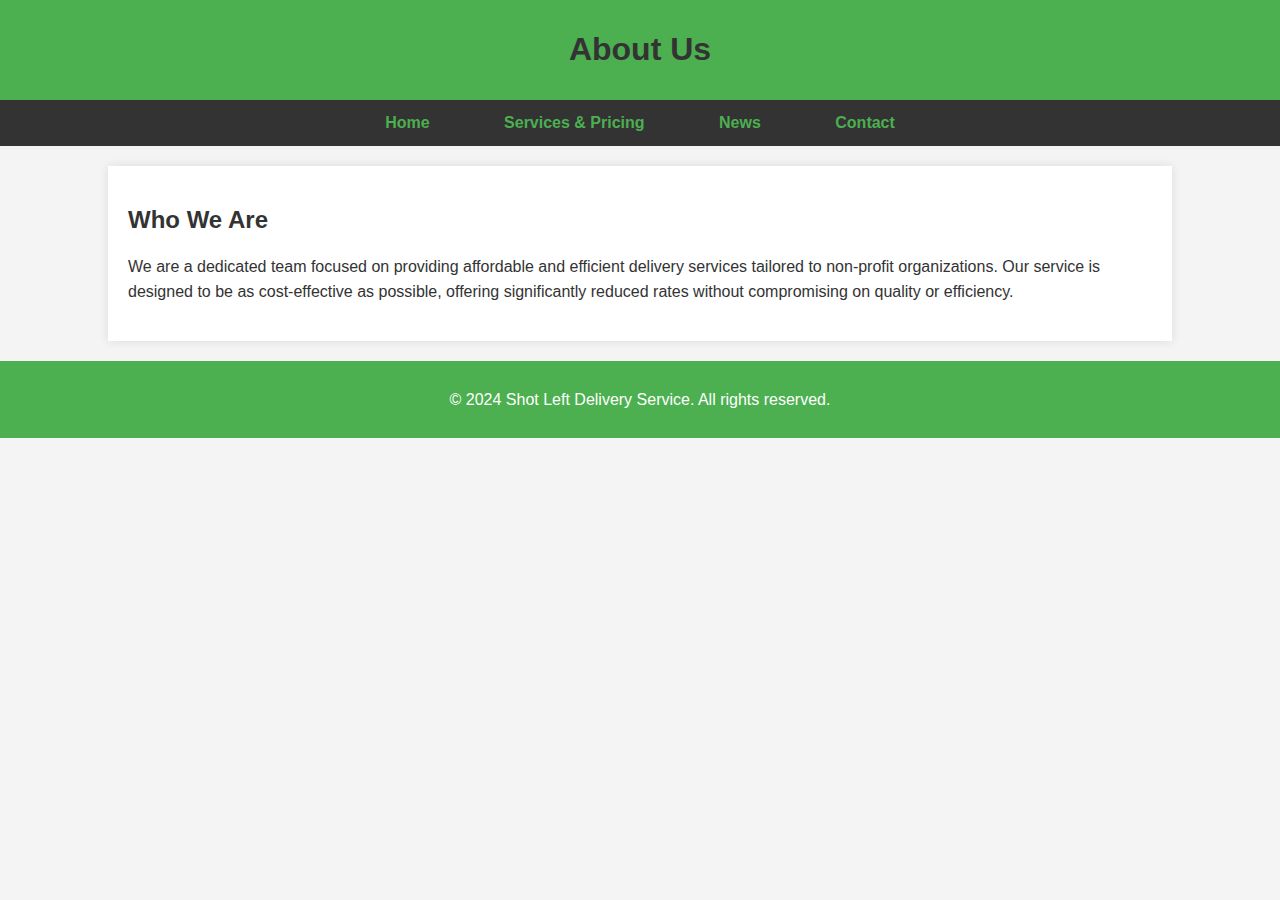
<file: about.html>
<!DOCTYPE html>
<link rel="stylesheet" href="style.css">
<html lang="en">
<head>
    <meta charset="UTF-8">
    <meta name="viewport" content="width=device-width, initial-scale=1.0">
    <title>About Us - Shot Left Delivery Service</title>
    <style>
        body {
            font-family: Arial, sans-serif;
            background-color: #f4f4f4;
            margin: 0;
            padding: 0;
        }
        header, footer {
            background-color: #4CAF50;
            color: white;
            padding: 10px 0;
            text-align: center;
        }
        .container {
            width: 80%;
            margin: 20px auto;
        }
        nav a {
            margin: 0 15px;
            text-decoration: none;
            color: #4CAF50;
            font-weight: bold;
        }
        nav a:hover {
            text-decoration: underline;
        }
    </style>
</head>
<body>
    <header>
        <h1>About Us</h1>
    </header>

    <nav>
        <a href="home.html">Home</a>
        <a href="services.html">Services & Pricing</a>
        <a href="news.html">News</a>
        <a href="contact.html">Contact</a>
    </nav>

    <div class="container">
        <h2>Who We Are</h2>
        <p>We are a dedicated team focused on providing affordable and efficient delivery services tailored to non-profit organizations. Our service is designed to be as cost-effective as possible, offering significantly reduced rates without compromising on quality or efficiency.</p>
    </div>

    <footer>
        <p>&copy; 2024 Shot Left Delivery Service. All rights reserved.</p>
    </footer>
</body>
</html>
</file>
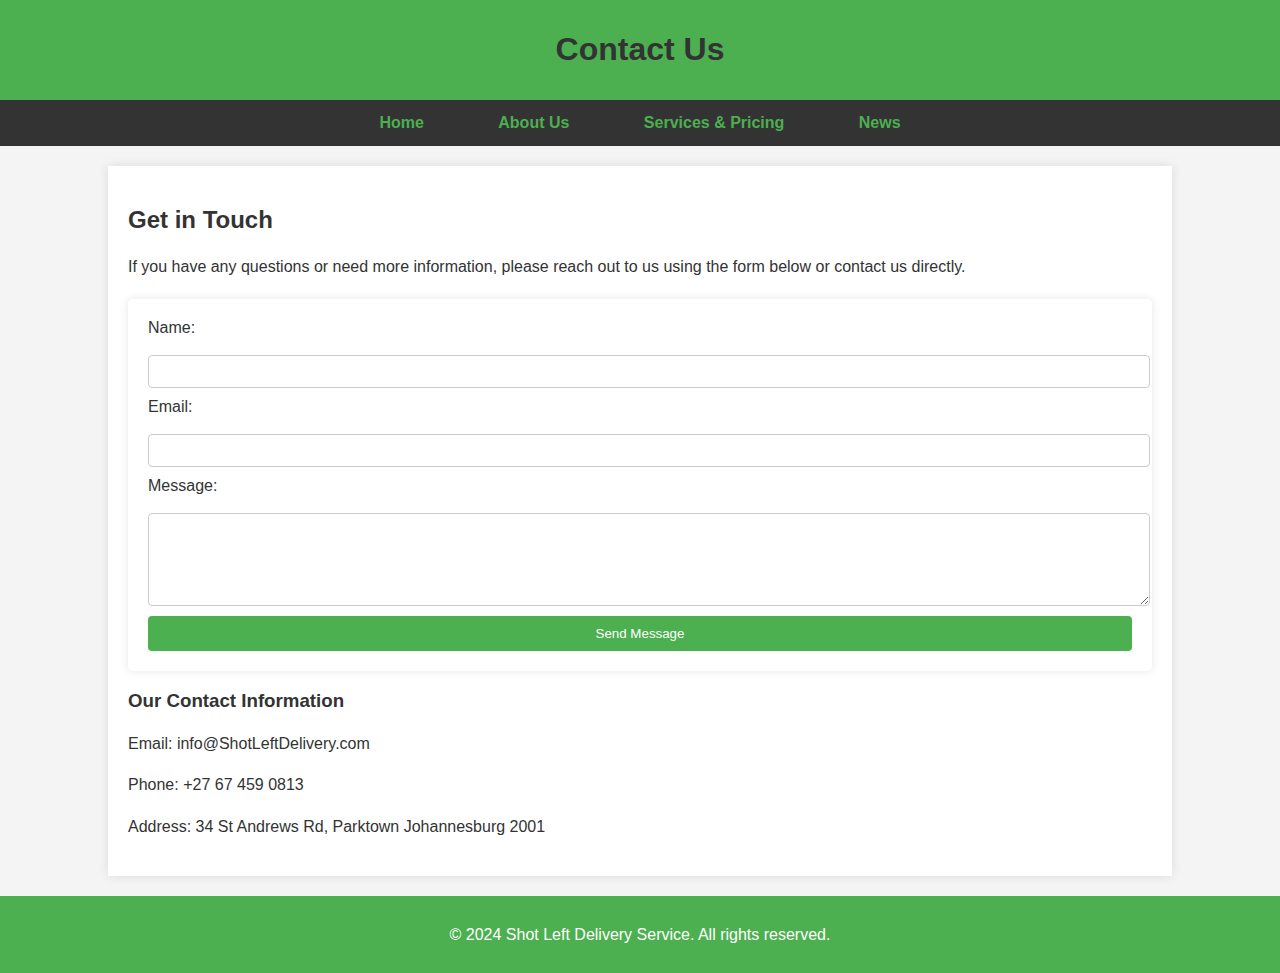
<file: contact.html>
<!DOCTYPE html>
<link rel="stylesheet" href="style.css">
<html lang="en">
<head>
    <meta charset="UTF-8">
    <meta name="viewport" content="width=device-width, initial-scale=1.0">
    <title>Contact Us - NGO Delivery Service</title>
    <style>
        body {
            font-family: Arial, sans-serif;
            background-color: #f4f4f4;
            margin: 0;
            padding: 0;
        }
        header, footer {
            background-color: #4CAF50;
            color: white;
            padding: 10px 0;
            text-align: center;
        }
        .container {
            width: 80%;
            margin: 20px auto;
        }
        nav a {
            margin: 0 15px;
            text-decoration: none;
            color: #4CAF50;
            font-weight: bold;
        }
        nav a:hover {
            text-decoration: underline;
        }
        form {
            background: white;
            padding: 20px;
            margin-top: 20px;
            border-radius: 5px;
            box-shadow: 0 0 10px rgba(0, 0, 0, 0.1);
        }
        form label {
            display: block;
            margin-bottom: 8px;
        }
        form input, form textarea {
            width: 100%;
            padding: 8px;
            margin-bottom: 10px;
            border: 1px solid #ccc;
            border-radius: 4px;
        }
        form button {
            background-color: #4CAF50;
            color: white;
            padding: 10px 20px;
            border: none;
            border-radius: 4px;
            cursor: pointer;
        }
        form button:hover {
            background-color: #45a049;
        }
    </style>
</head>
<body>
    <header>
        <h1>Contact Us</h1>
    </header>

    <nav>
        <a href="home.html">Home</a>
        <a href="about.html">About Us</a>
        <a href="services.html">Services & Pricing</a>
        <a href="news.html">News</a>
    </nav>

    <div class="container">
        <h2>Get in Touch</h2>
        <p>If you have any questions or need more information, please reach out to us using the form below or contact us directly.</p>

        <form action="#" method="POST">
            <label for="name">Name:</label>
            <input type="text" id="name" name="name" required>

            <label for="email">Email:</label>
            <input type="email" id="email" name="email" required>

            <label for="message">Message:</label>
            <textarea id="message" name="message" rows="5" required></textarea>

            <button type="submit">Send Message</button>
        </form>

        <h3>Our Contact Information</h3>
        <p>Email: info@ShotLeftDelivery.com</p>
        <p>Phone: +27 67 459 0813</p>
        <p>Address: 34 St Andrews Rd, Parktown Johannesburg 2001</p>
    </div>

    <footer>
        <p>&copy; 2024 Shot Left Delivery Service. All rights reserved.</p>
    </footer>
</body>
</html>
</file>
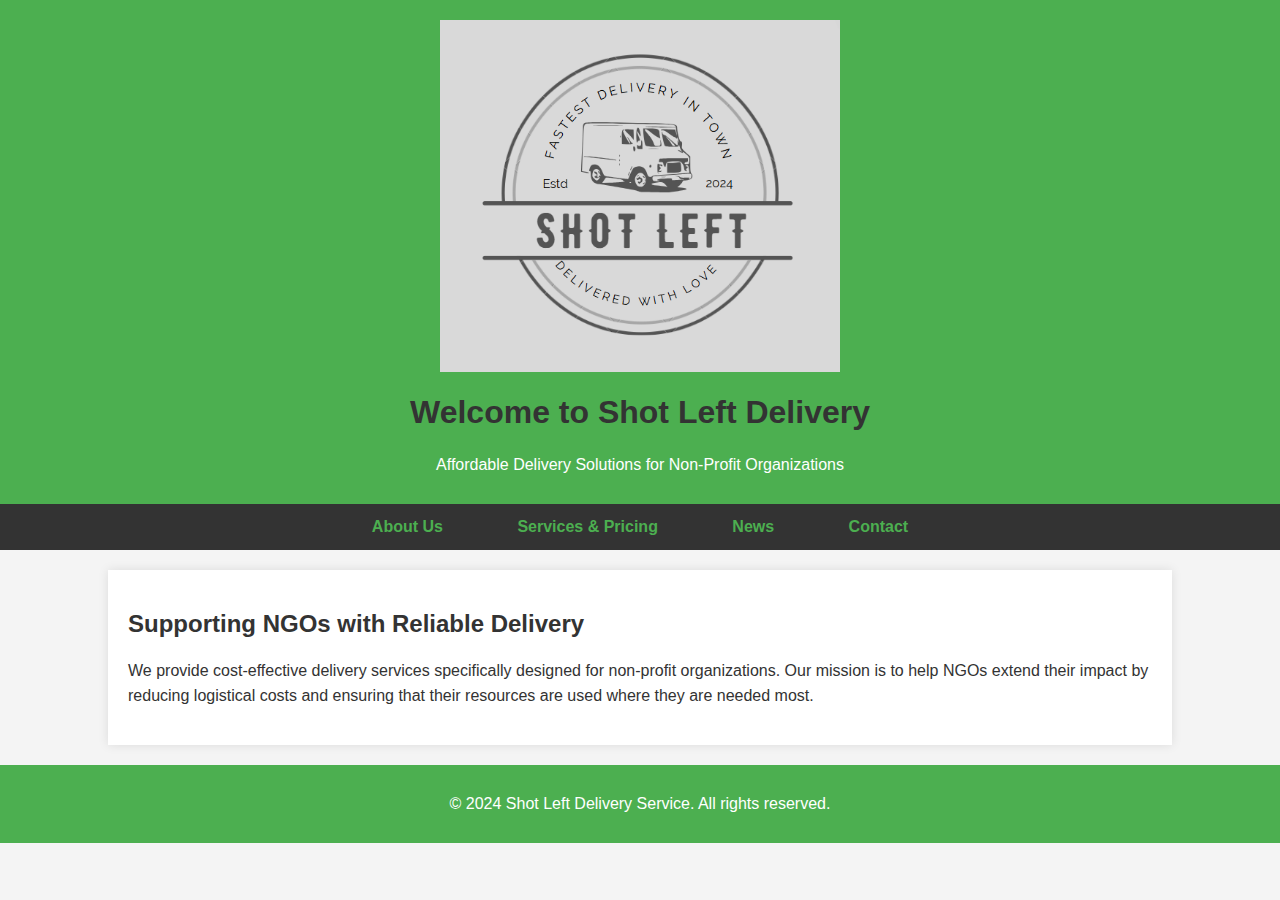
<file: home.html>
<!DOCTYPE html>
<link rel="stylesheet" href="style.css">
<html lang="en">
<head>
    <meta charset="UTF-8">
    <meta name="viewport" content="width=device-width, initial-scale=1.0">
    <title>Shot Left Delivery Service</title>
    <style>
        body {
            font-family: Arial, sans-serif;
            background-color: #f4f4f4;
            margin: 0;
            padding: 0;
        }
        header, footer {
            background-color: #4CAF50;
            color: white;
            padding: 10px 0;
            text-align: center;
        }
        .logo {
            width: 80px; 
            margin: 15px auto;
        }
        nav a {
            margin: 0 15px;
            text-decoration: none;
            color: #4CAF50;
            font-weight: bold;
        }
        nav a:hover {
            text-decoration: underline;
        }
        .container {
            width: 80%;
            margin: 20px auto;
        }
    </style>
</head>
<body>
    <header>
        <img src="images/ShotLeftLogo.png" alt="Shot Left Delivery Logo" class="small-image">
        <h1>Welcome to Shot Left Delivery</h1>
        <p>Affordable Delivery Solutions for Non-Profit Organizations</p>
    </header>

    <nav>
        <a href="about.html">About Us</a>
        <a href="services.html">Services & Pricing</a>
        <a href="news.html">News</a>
        <a href="contact.html">Contact</a>
    </nav>

    <div class="container">
        <h2>Supporting NGOs with Reliable Delivery</h2>
        <p>We provide cost-effective delivery services specifically designed for non-profit organizations. Our mission is to help NGOs extend their impact by reducing logistical costs and ensuring that their resources are used where they are needed most.</p>
    </div>

    <footer>
        <p>&copy; 2024 Shot Left Delivery Service. All rights reserved.</p>
    </footer>
</body>
</html>
</file>
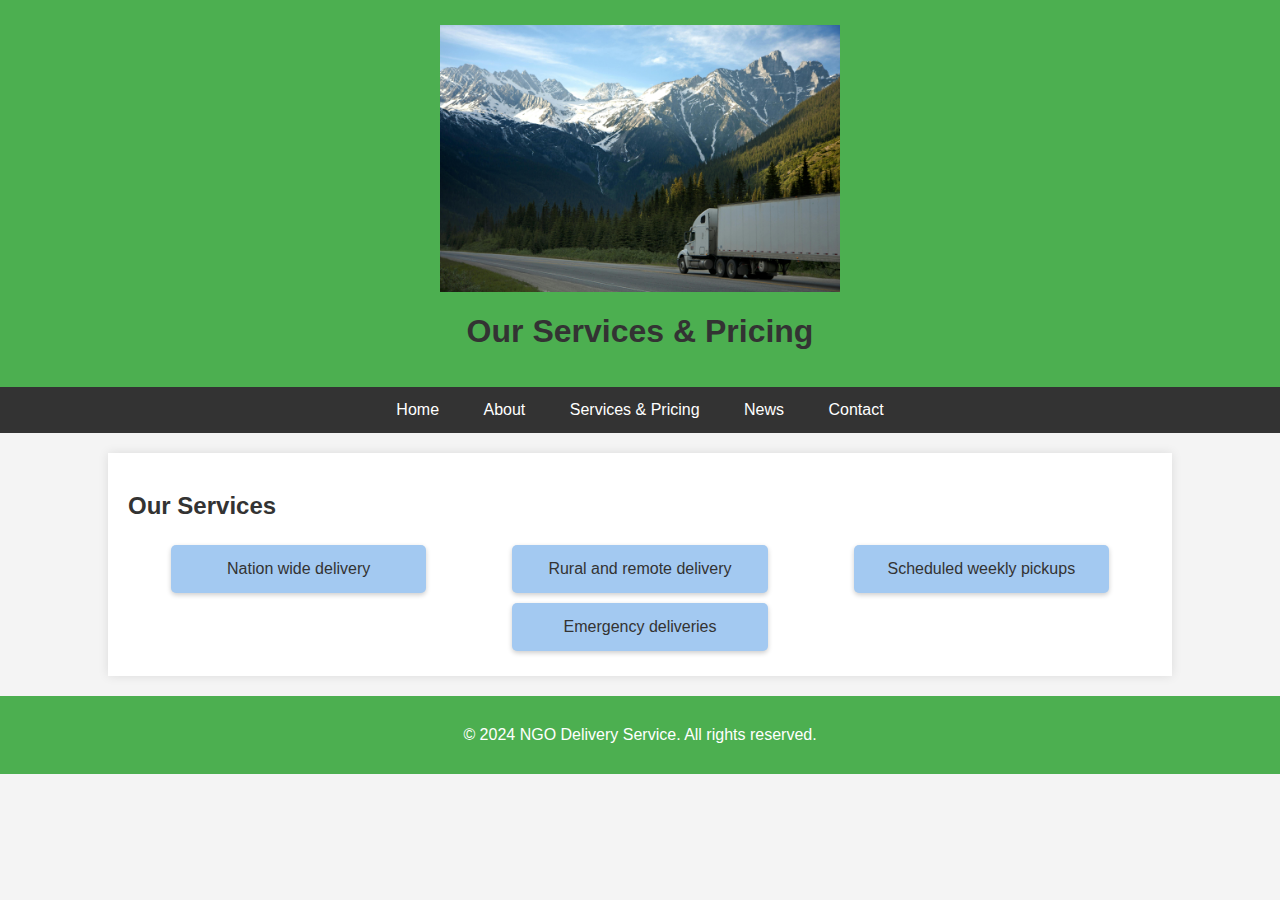
<file: services.html>
<!DOCTYPE html>
<link rel="stylesheet" href="style.css">
<html lang="en">
<head>
    <meta charset="UTF-8">
    <meta name="viewport" content="width=device-width, initial-scale=1.0">
    <title>Services & Pricing - NGO Delivery Service</title>
</head>
<body>
    <header>
        <img src="images/services.jpg" alt="services" class="small-image">
        <h1>Our Services & Pricing</h1>
    </header>

    <nav>
        <a href="home.html">Home</a>
        <a href="about.html">About</a>
        <a href="services.html">Services & Pricing</a>
        <a href="news.html">News</a>
        <a href="contact.html">Contact</a>
    </nav>

    <div class="container">
        <h2>Our Services</h2>
        <div class="services-row">
            <div class="service-box">Nation wide delivery</div>
            <div class="service-box">Rural and remote delivery</div>
            <div class="service-box">Scheduled weekly pickups</div>
            <div class="service-box">Emergency deliveries</div>
        </div>
    </div>

    <footer>
        <p>&copy; 2024 NGO Delivery Service. All rights reserved.</p>
    </footer>
</body>
</html>
</file>
<file: style.css>
body {
    font-family: Arial, sans-serif;
    background-color: #f4f4f4;
    margin: 0;
    padding: 0;
    color: #333;
}

header, footer {
    background-color: #4CAF50;
    color: white;
    padding: 15px 0;
    text-align: center;
}

.container {
    width: 80%;
    margin: 20px auto;
    background-color: #fff;
    padding: 20px;
    box-shadow: 0px 0px 10px rgba(0, 0, 0, 0.1);
}

h1, h2 {
    color: #333;
}

p {
    line-height: 1.6;
}

/* Logo Styling */
.logo {
    width: 100px;
    margin: 0 auto;
    display: block;
}

/* Navigation Bar */
nav {
    background-color: #333;
    overflow: hidden;
    text-align: center;
}

nav a {
    display: inline-block;
    color: white;
    padding: 14px 20px;
    text-decoration: none;
    transition: background-color 0.3s ease;
}

nav a:hover {
    background-color: #4CAF50;
}

/* Button Styles */
button {
    background-color: #4CAF50;
    color: white;
    border: none;
    padding: 10px 15px;
    cursor: pointer;
    transition: background-color 0.3s ease;
}

button:hover {
    background-color: #333;
}

form {
    display: flex;
    flex-direction: column;
}

form input, form textarea {
    padding: 10px;
    margin: 10px 0;
    border: 1px solid #ccc;
    border-radius: 5px;
}

form input[type="submit"] {
    background-color: #4CAF50;
    color: white;
    border: none;
    cursor: pointer;
    padding: 10px 15px;
    transition: background-color 0.3s ease;
}

form input[type="submit"]:hover {
    background-color: #333;
}

/* Footer Styles */
footer {
    margin-top: 20px;
    padding: 10px;
    background-color: #4CAF50;
    color: white;
    text-align: center;
}

/* Image Styles */
img {
    max-width: 100%;
    height: auto;
    display: block;
    margin: 10px auto;
}

/* Responsive Design */
@media (max-width: 768px) {
    .container {
        width: 90%;
    }

    nav a {
        display: block;
        padding: 10px;
    }
}
/* Styling for the services page */
.services-row {
    display: flex;
    justify-content: space-around; /* Space the boxes evenly */
    flex-wrap: wrap; /* Ensure boxes wrap to the next line on smaller screens */
    margin-top: 20px;
}

.service-box {
    background-color: #a3c9f1; 
    color: #333; 
    padding: 15px;
    margin: 5px;
    border-radius: 5px;
    width: 22%; 
    text-align: center;
    box-shadow: 0px 2px 5px rgba(0, 0, 0, 0.2);
    transition: transform 0.2s; /* Add a slight hover effect */
}

.service-box:hover {
    transform: translateY(-3px); /* Lift the box on hover */
}

/* Make the boxes stack on smaller screens */
@media (max-width: 768px) {
    .service-box {
        width: 45%;
    }
}

@media (max-width: 480px) {
    .service-box {
        width: 100%;
    }
}

.small-image {
    width: 400px; 
    height: auto; 
}
</file>
